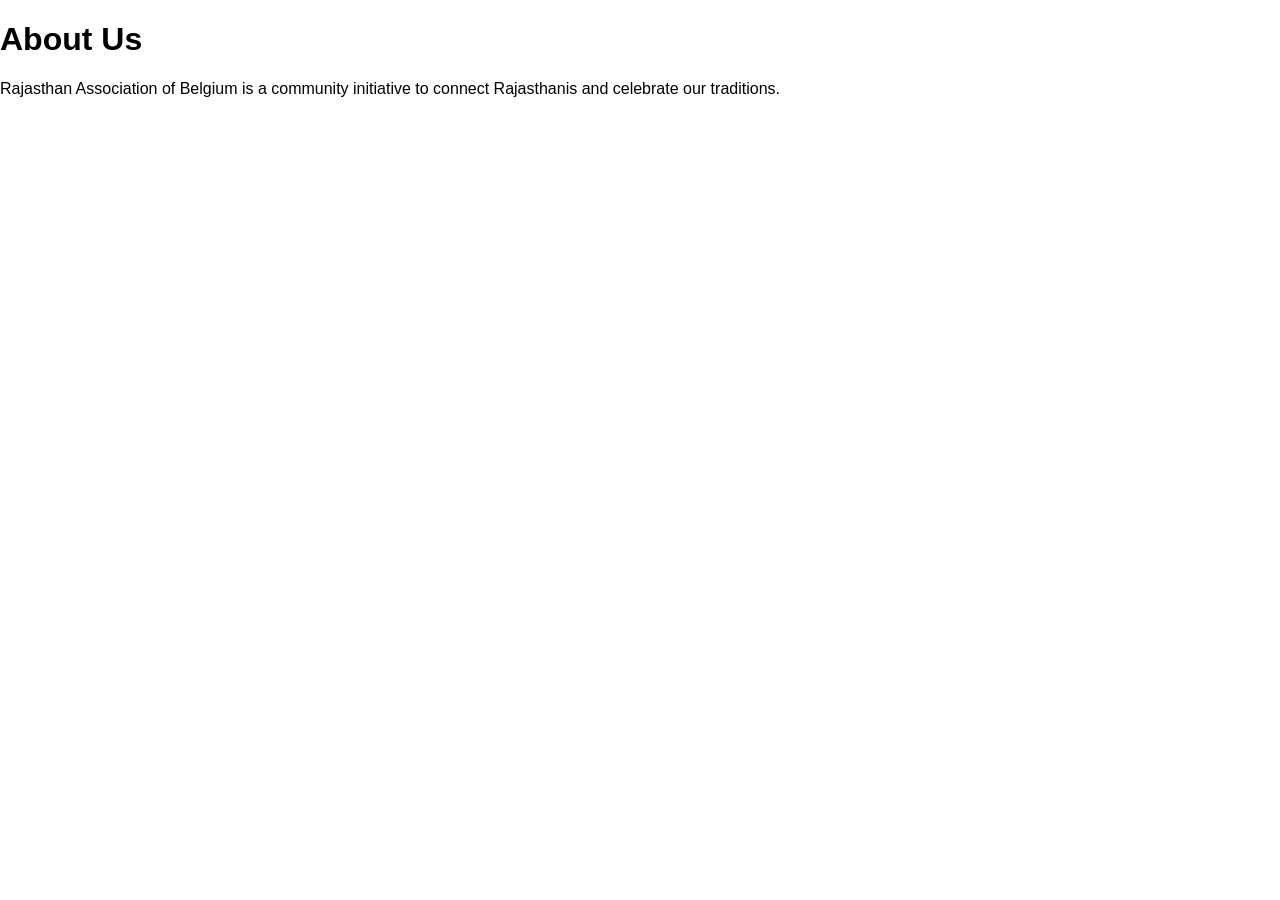
<file: about.html>
<!DOCTYPE html>
<html>
<head>
<title>About</title>
<link rel="stylesheet" href="style.css">
</head>

<body>

<h1>About Us</h1>
<p>Rajasthan Association of Belgium is a community initiative to connect Rajasthanis and celebrate our traditions.</p>

</body>
</html>
</file>
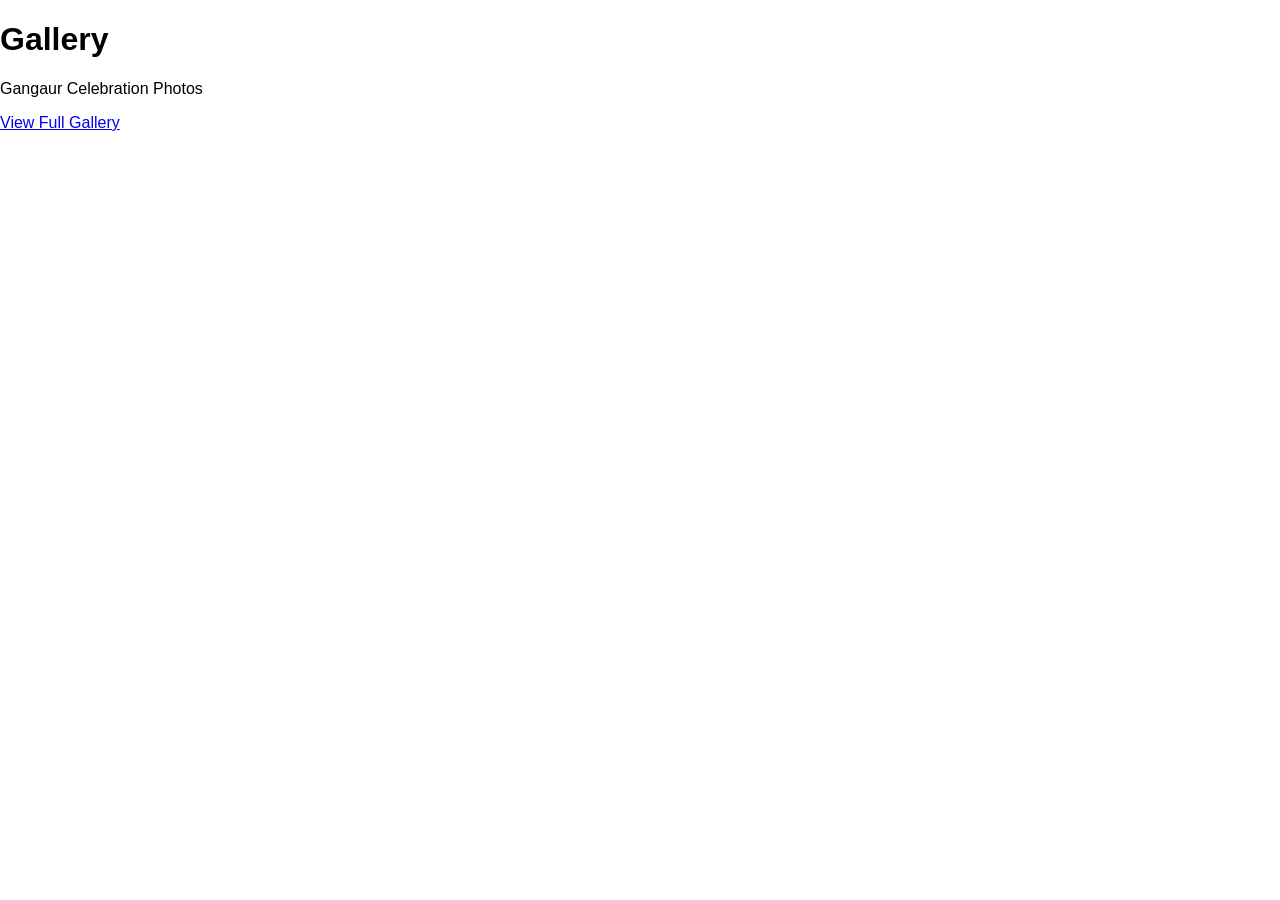
<file: gallery.html>
<!DOCTYPE html>
<html>
<head>
<title>Gallery</title>
<link rel="stylesheet" href="style.css">
</head>

<body>

<h1>Gallery</h1>
<p>Gangaur Celebration Photos</p>

<a href="#" target="_blank">View Full Gallery</a>

</body>
</html>
</file>
<file: style.css>
body {
  font-family: Arial;
  margin:0;
}

header {
  background:#8B0000;
  color:white;
  padding:20px;
  text-align:center;
}

nav {
  background:#d4a017;
  padding:10px;
  text-align:center;
}

nav a {
  margin:15px;
  text-decoration:none;
  color:black;
  font-weight:bold;
}

section {
  padding:40px;
}
.hero .btn {
  margin-top: 20px;
  font-size: 16px;
}
#contact p {
margin-top:10px;
font-size:14px;
color:#555;
}
</file>
